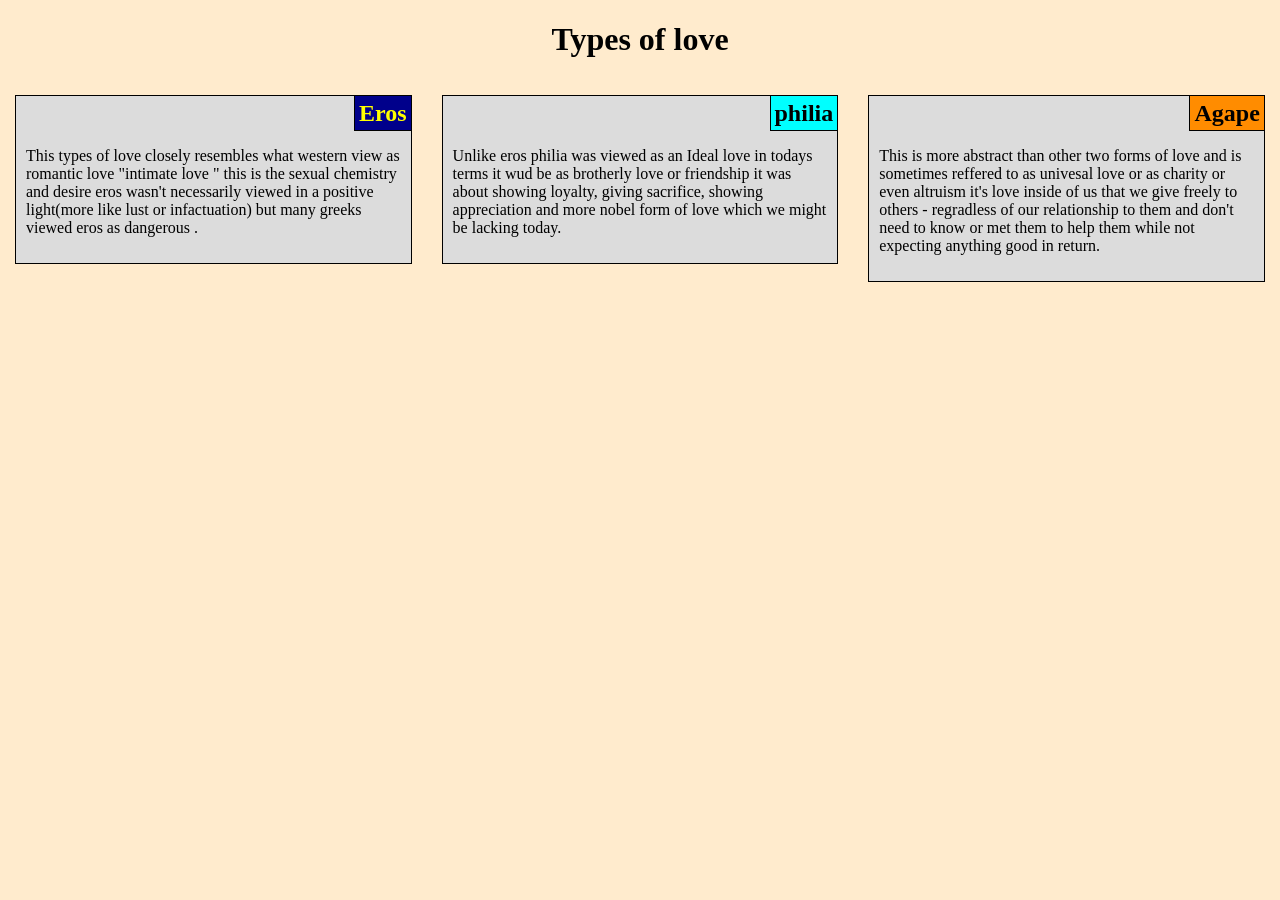
<file: module2 assignment/index.html>
<!DOCTYPE html>
<html>
<head>
    <meta charset='utf-8'>
    <meta http-equiv='X-UA-Compatible' content='IE=edge'>
    <title>Coursera assignment</title>
    <meta name='viewport' content='width=device-width, initial-scale=1'>
    <link rel='stylesheet' type='text/css' media='screen' href='css/style.css'>
</head>
<body>
    <div class="container">
        <h1>Types of love</h1>
        <div class="col-lg-4 col-md-6 col-sm-12">
            <section>
                <h2 id="one">Eros</h2>
                <p>
                    This types of love closely resembles what western view as romantic love "intimate love " this is the sexual chemistry 
                    and desire eros wasn't necessarily viewed in a positive light(more like lust or infactuation) but many greeks
                    viewed eros as dangerous .
                </p>
            </section>
        </div>
        <div class="col-lg-4 col-md-6 col-sm-12">
            <section>
                <h2 id="two">philia</h2>
                <p>
                    Unlike eros philia was viewed as an Ideal love in todays terms it wud be as brotherly love or friendship it was about showing 
                    loyalty, giving sacrifice, showing appreciation and more nobel form of love which we might be lacking today.  
                </p>
            </section>
        </div>
        <div class="col-lg-4 col-md-12 col-sm-12">
            <section>
                <h2 id="three">Agape</h2>
                <p>
                    This is more abstract than other two forms of love and is sometimes reffered to as univesal love or as charity or 
                    even altruism it's love inside of us that we give freely to others - regradless of our relationship to them and don't need 
                    to know or met them to help them while not expecting anything good in return. 
                </p>
            </section>
        </div>
    </div>       
</body>
</html>
</file>
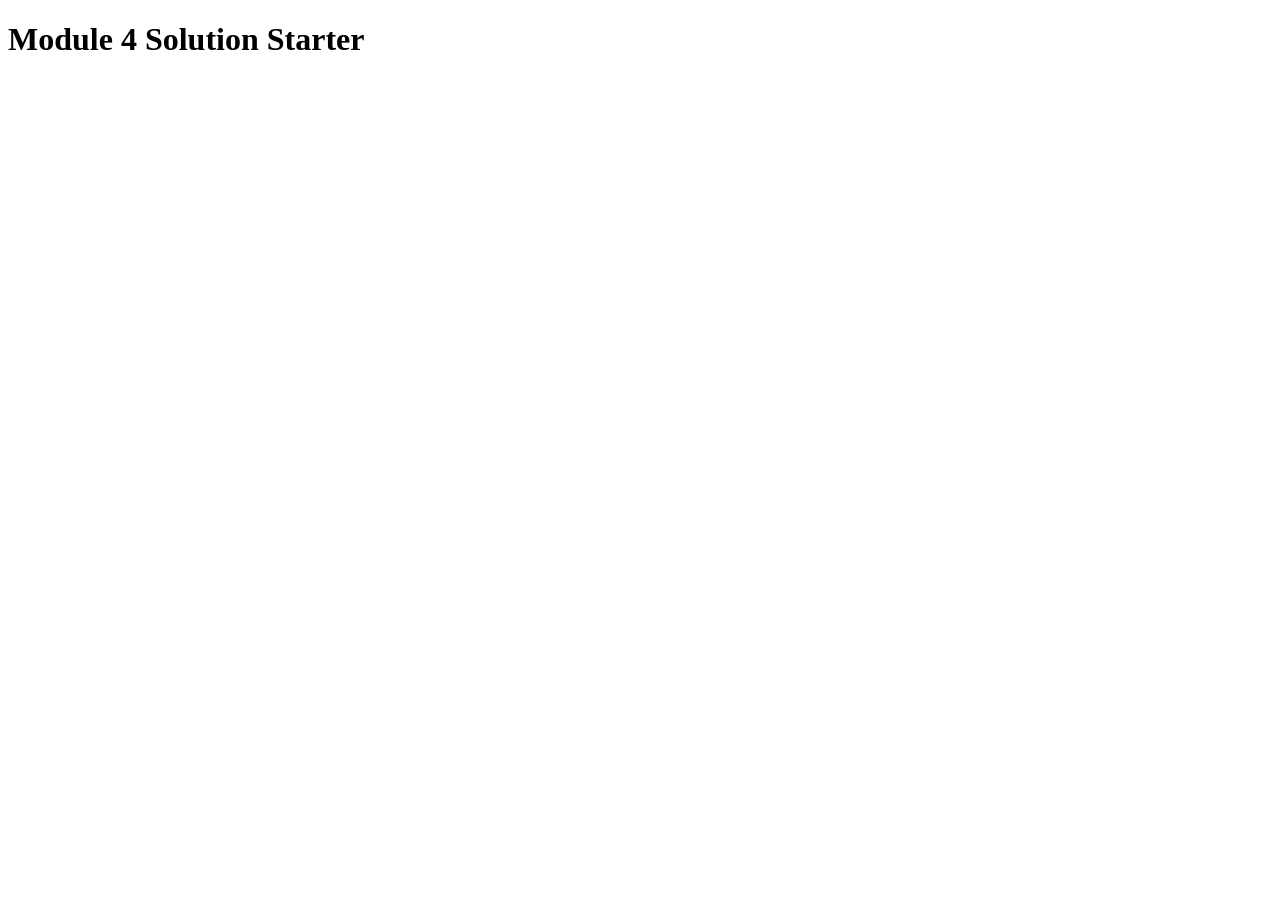
<file: module4 assignment/index.html>
<!DOCTYPE html>
<html>
<head>
  <meta charset="utf-8">
  <title>Module 4 Solution Starter</title>
  <script>
    var names = []; // DO NOT REMOVE
  </script>
  <script src="SpeakHello.js"></script>
  <script src="SpeakGoodBye.js"></script>
  <script src="script.js"></script>
</head>
<body>
  <h1>Module 4 Solution Starter</h1>
</body>
</html>
</file>
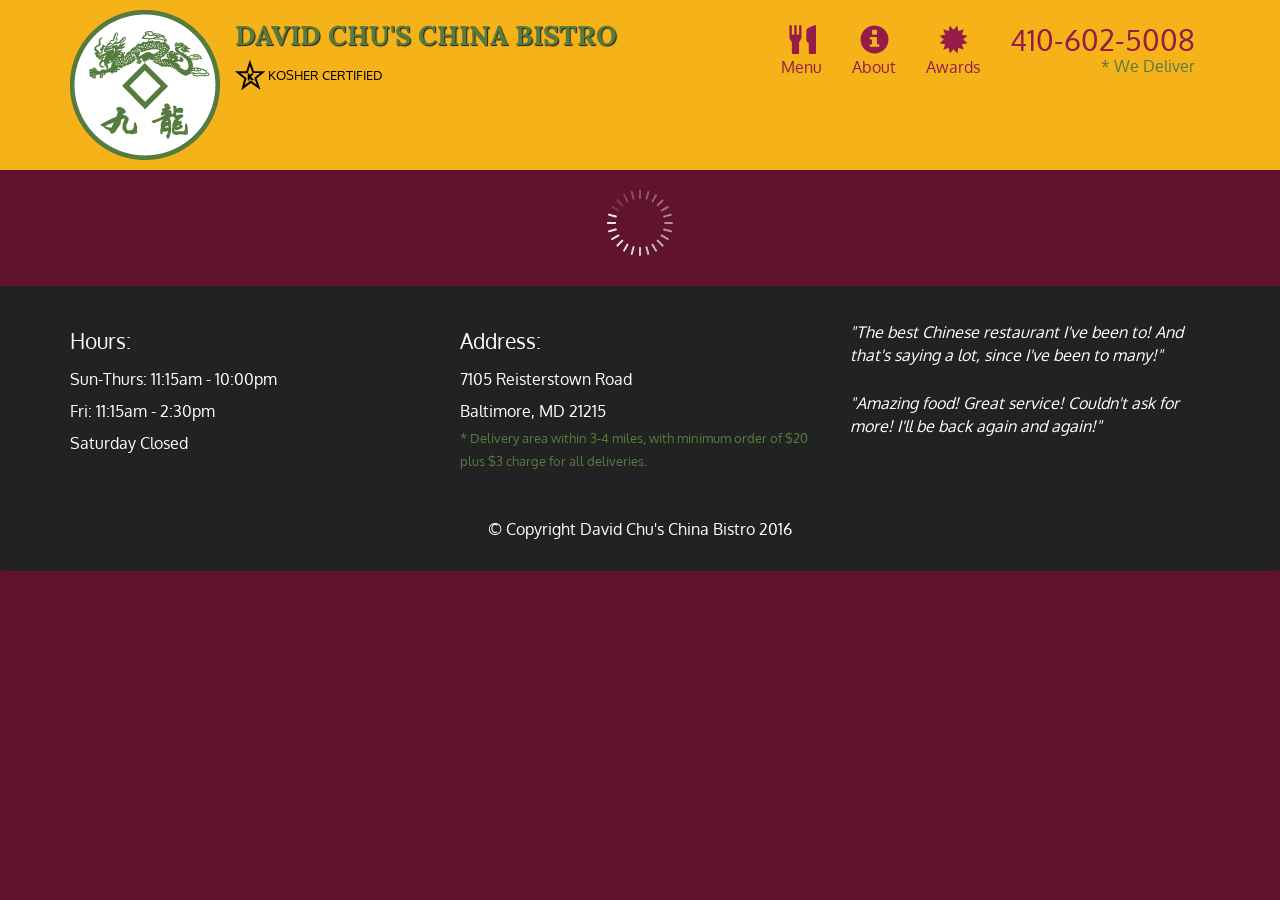
<file: module5 assignment/index.html>
<!doctype html>
<html lang="en">
  <head>
    <meta charset="utf-8">
    <meta http-equiv="X-UA-Compatible" content="IE=edge">
    <meta name="viewport" content="width=device-width, initial-scale=1">
    <title>David Chu's China Bistro</title>
    <link rel="stylesheet" href="css/bootstrap.min.css">
    <link rel="stylesheet" href="css/styles.css">
    <link href='https://fonts.googleapis.com/css?family=Oxygen:400,300,700' rel='stylesheet' type='text/css'>
    <link href='https://fonts.googleapis.com/css?family=Lora' rel='stylesheet' type='text/css'>
  </head>
<body>
  <header>
    <nav id="header-nav" class="navbar navbar-default">
      <div class="container">
        <div class="navbar-header">
          <a href="index.html" class="pull-left visible-md visible-lg">
            <div id="logo-img" alt="Logo image"></div>
          </a>

          <div class="navbar-brand">
            <a href="index.html"><h1>David Chu's China Bistro</h1></a>
            <p>
              <img src="images/star-k-logo.png" alt="Kosher certification">
              <span>Kosher Certified</span>
            </p>
          </div>

          <button id="navbarToggle" type="button" class="navbar-toggle collapsed" data-toggle="collapse" data-target="#collapsable-nav" aria-expanded="false">
            <span class="sr-only">Toggle navigation</span>
            <span class="icon-bar"></span>
            <span class="icon-bar"></span>
            <span class="icon-bar"></span>
          </button>
        </div>
        
        <div id="collapsable-nav" class="collapse navbar-collapse">
           <ul id="nav-list" class="nav navbar-nav navbar-right">
            <li id="navHomeButton" class="visible-xs active">
              <a href="index.html">
                <span class="glyphicon glyphicon-home"></span> Home</a>
            </li>
            <li id="navMenuButton">
              <a href="#" onclick="$dc.loadMenuCategories();">
                <span class="glyphicon glyphicon-cutlery"></span><br class="hidden-xs"> Menu</a>
            </li>
            <li>
              <a href="#">
                <span class="glyphicon glyphicon-info-sign"></span><br class="hidden-xs"> About</a>
            </li>
            <li>
              <a href="#">
                <span class="glyphicon glyphicon-certificate"></span><br class="hidden-xs"> Awards</a>
            </li>
            <li id="phone" class="hidden-xs">
              <a href="tel:410-602-5008">
                <span>410-602-5008</span></a><div>* We Deliver</div>
            </li>
          </ul><!-- #nav-list -->
        </div><!-- .collapse .navbar-collapse -->
      </div><!-- .container -->
    </nav><!-- #header-nav -->
  </header>

  <div id="call-btn" class="visible-xs">
    <a class="btn" href="tel:410-602-5008">
    <span class="glyphicon glyphicon-earphone"></span>
    410-602-5008
    </a>
  </div>
  <div id="xs-deliver" class="text-center visible-xs">* We Deliver</div>

  <div id="main-content" class="container"></div>

  <footer class="panel-footer">
    <div class="container">
      <div class="row">
        <section id="hours" class="col-sm-4">
          <span>Hours:</span><br>
          Sun-Thurs: 11:15am - 10:00pm<br>
          Fri: 11:15am - 2:30pm<br>
          Saturday Closed
          <hr class="visible-xs">
        </section>
        <section id="address" class="col-sm-4">
          <span>Address:</span><br>
          7105 Reisterstown Road<br>
          Baltimore, MD 21215
          <p>* Delivery area within 3-4 miles, with minimum order of $20 plus $3 charge for all deliveries.</p>
          <hr class="visible-xs">
        </section>
        <section id="testimonials" class="col-sm-4">
          <p>"The best Chinese restaurant I've been to! And that's saying a lot, since I've been to many!"</p>
          <p>"Amazing food! Great service! Couldn't ask for more! I'll be back again and again!"</p>
        </section>
      </div>
      <div class="text-center">&copy; Copyright David Chu's China Bistro 2016</div>
    </div>
  </footer>

  <!-- jQuery (Bootstrap JS plugins depend on it) -->
  <script src="js/jquery-2.1.4.min.js"></script>
  <script src="js/bootstrap.min.js"></script>
  <script src="js/ajax-utils.js"></script>
  <script src="js/script.js"></script>
</body>
</html>
</file>
<file: module2 assignment/css/style.css>
*{
    box-sizing: border-box;
}
body{
    padding: 0px;
    margin: 0px;
    background-color: blanchedalmond;
}
h1{
    text-align: center;
}
section{
    border-style: solid;
    border-width: 1px;
    border-color: black;
    background-color: gainsboro;
    margin: 15px;
}
section>h2{
    border-bottom: solid 1px black;
    border-left: solid 1px black;
    float: right;
    padding: 4px;
    margin: 0px;
    height: 35px;
}

section>p{
    padding: 35px 10px 10px 10px;
}
#one{
    background-color: darkblue;
    color: yellow;
}
#two{
    background-color: cyan;
}
#three{
    background-color: darkorange;
}

@media (min-width: 992px) {
    .col-lg-1, .col-lg-2, .col-lg-3, .col-lg-4, .col-lg-5, .col-lg-6, .col-lg-7, .col-lg-8, .col-lg-9, .col-lg-10, .col-lg-11, .col-lg-12 {
        float: left;
    }
    .col-lg-1 {
        width: 8.33%;
    }
    .col-lg-2 {
        width: 16.66%;
    }
    .col-lg-3 {
        width: 25%;
    }
    .col-lg-4 {
        width: 33.33%;
    }
    .col-lg-5 {
        width: 41.66%;
    }
    .col-lg-6 {
        width: 50%;
    }
    .col-lg-7 {
        width: 58.33%;
    }
    .col-lg-8 {
        width: 66.66%;
    }
    .col-lg-9 {
        width: 74.99%;
    }
    .col-lg-10 {
        width: 83.33%;
    }
    .col-lg-11 {
        width: 91.66%;
    }
    .col-lg-12 {
        width: 100%;
    }
}

@media (min-width: 768px) and (max-width: 991px) {
    .col-md-1, .col-md-2, .col-md-3, .col-md-4, .col-md-5, .col-md-6, .col-md-7, .col-md-8, .col-md-9, .col-md-10, .col-md-11, .col-md-12 {
        float: left;
    }
    .col-md-1 {
        width: 8.33%;
    }
    .col-md-2 {
        width: 16.66%;
    }
    .col-md-3 {
        width: 25%;
    }
    .col-md-4 {
        width: 33.33%;
    }
    .col-md-5 {
        width: 41.66%;
    }
    .col-md-6 {
        width: 50%;
    }
    .col-md-7 {
        width: 58.33%;
    }
    .col-md-8 {
        width: 66.66%;
    }
    .col-md-9 {
        width: 74.99%;
    }
    .col-md-10 {
        width: 83.33%;
    }
    .col-md-11 {
        width: 91.66%;
    }
    .col-md-12 {
        width: 100%;
    }
}

@media (max-width: 767px) {
    .col-sm-1, .col-sm-2, .col-sm-3, .col-sm-4, .col-sm-5, .col-sm-6, .col-sm-7, .col-sm-8, .col-sm-9, .col-sm-10, .col-sm-11, .col-sm-12 {
        float: left;
    }
    .col-sm-1 {
        width: 8.33%;
    }
    .col-sm-2 {
        width: 16.66%;
    }
    .col-sm-3 {
        width: 25%;
    }
    .col-sm-4 {
        width: 33.33%;
    }
    .col-sm-5 {
        width: 41.66%;
    }
    .col-sm-6 {
        width: 50%;
    }
    .col-sm-7 {
        width: 58.33%;
    }
    .col-sm-8 {
        width: 66.66%;
    }
    .col-sm-9 {
        width: 74.99%;
    }
    .col-sm-10 {
        width: 83.33%;
    }
    .col-sm-11 {
        width: 91.66%;
    }
    .col-sm-12 {
        width: 100%;
    }
}
</file>
<file: module5 assignment/css/styles.css>
body {
  font-size: 16px;
  color: #fff;
  background-color: #61122f;
  font-family: 'Oxygen', sans-serif;
}

/** HEADER **/
#header-nav {
  background-color: #f6b319;
  border-radius: 0;
  border: 0;
}

#logo-img {
  background: url('../images/restaurant-logo_large.png') no-repeat;
  width: 150px;
  height: 150px;
  margin: 10px 15px 10px 0;
}

.navbar-brand {
  padding-top: 25px;
}
.navbar-brand h1 { /* Restaurant name */
  font-family: 'Lora', serif;
  color: #557c3e;
  font-size: 1.5em;
  text-transform: uppercase;
  font-weight: bold;
  text-shadow: 1px 1px 1px #222;
  margin-top: 0;
  margin-bottom: 0;
  line-height: .75;
}
.navbar-brand a:hover, .navbar-brand a:focus {
  text-decoration: none;
}
.navbar-brand p { /* Kosher cert */
  color: #000;
  text-transform: uppercase;
  font-size: .7em;
  margin-top: 15px;
}
.navbar-brand p span { /* Star-K */
  vertical-align: middle;
}

#nav-list {
  margin-top: 10px;
}
#nav-list a {
  color: #951C49;
  text-align: center;
}
#nav-list a:hover {
  background: #E7E7E7;
}
#nav-list a span {
  font-size: 1.8em;
}

#phone {
  margin-top: 5px;
}
#phone a { /* Phone number */
  text-align: right;
  padding-bottom: 0;
}
#phone div { /* We Deliver */
  color: #557c3e;
  text-align: right;
  padding-right: 15px;
}

.navbar-header button.navbar-toggle, .navbar-header .icon-bar {
  border: 1px solid #61122f;
}
.navbar-header button.navbar-toggle {
  clear: both;
  margin-top: -30px;
}
/* END HEADER */

/* FOOTER */
.panel-footer {
  margin-top: 30px;
  padding-top: 35px;
  padding-bottom: 30px;
  background-color: #222;
  border-top: 0;
}
.panel-footer div.row {
  margin-bottom: 35px;
}
#hours, #address {
  line-height: 2;
}
#hours > span, #address > span {
  font-size: 1.3em;
}
#address p {
  color: #557c3e;
  font-size: .8em;
  line-height: 1.8;
}
#testimonials {
  font-style: italic;
}
#testimonials p:nth-child(2) {
  margin-top: 25px;
}
/* END FOOTER */



/* HOME PAGE */
.container .jumbotron {
  box-shadow: 0 0 50px #3F0C1F;
  border: 2px solid #3F0C1F;
}

#menu-tile, #specials-tile, #map-tile {
  height: 250px;
  width: 100%;
  margin-bottom: 15px;
  position: relative;
  border: 2px solid #3F0C1F;
  overflow: hidden;
}
#menu-tile:hover, #specials-tile:hover, #map-tile:hover {
  box-shadow: 0 1px 5px 1px #cccccc;
}
#menu-tile {
  background: url('../images/menu-tile.jpg') no-repeat;
  background-position: center;
}
#specials-tile {
  background: url('../images/specials-tile.jpg') no-repeat;
  background-position: center;
}
#menu-tile span, #specials-tile span, #map-tile span {
  position: absolute;
  bottom: 0;
  right: 0;
  width: 100%;
  text-align: center;
  font-size: 1.6em;
  text-transform: uppercase;
  background-color: #000;
  color: #fff;
  opacity: .8;
}
/* END HOME PAGE */

/* MENU CATEGORIES PAGE */
.category-tile { 
  position: relative;
  border: 2px solid #3F0C1F;
  overflow: hidden;
  width: 200px;
  height: 200px;
  margin: 0 auto 15px;
}
.category-tile span {
  position: absolute;
  bottom: 0;
  right: 0;
  width: 100%;
  text-align: center;
  font-size: 1.2em;
  text-transform: uppercase;
  background-color: #000;
  color: #fff;
  opacity: .8;
}
.category-tile:hover {
  box-shadow: 0 1px 5px 1px #cccccc;
}

#menu-categories-title + div {
  margin-bottom: 50px;
}
/* END MENU CATEGORIES PAGE */

/* SINGLE CATEGORY PAGE */
.menu-item-tile {
  margin-bottom: 25px;
}
.menu-item-tile hr {
  width: 80%;
}
.menu-item-tile .menu-item-price {
  font-size: 1.1em;
  text-align: right;
  margin-top: -15px;
  margin-right: -15px;
}
.menu-item-tile .menu-item-price span {
  font-size: .6em;
}
.menu-item-photo {
  position: relative;
  border: 2px solid #3F0C1F; 
  overflow: hidden;
  padding: 0;
  margin-right: -15px;
  margin-left: auto;
  margin-bottom: 20px;
  max-width: 250px;
}
.menu-item-photo div {
  position: absolute;
  bottom: 0;
  right: 0;
  width: 80px;
  background-color: #557c3e;
  text-align: center;
}
.menu-item-description {
  padding-right: 30px;
}
h3.menu-item-title {
  margin: 0 0 10px;
}
.menu-item-details {
  font-size: .9em;
  font-style: italic;
}
/* END SINGLE CATEGORY PAGE */


/********** Large devices only **********/
@media (min-width: 1200px) {
  .container .jumbotron {
    background: url('../images/jumbotron_1200.jpg') no-repeat;
    height: 675px;
  }
}

/********** Medium devices only **********/
@media (min-width: 992px) and (max-width: 1199px) {
  /* Header */
  #logo-img {
    background: url('../images/restaurant-logo_medium.png') no-repeat;
    width: 100px;
    height: 100px;
    margin: 5px 5px 5px 0;
  }
  /* End Header */

  /* Home Page */
  .container .jumbotron {
    background: url('../images/jumbotron_992.jpg') no-repeat;
    height: 558px;
  }
  /* End Home Page */
}

/********** Small devices only **********/
@media (min-width: 768px) and (max-width: 991px) {
  /* Home Page */
  .container .jumbotron {
    background: url('../images/jumbotron_768.jpg') no-repeat;
    height: 432px;
  }
  /* End Home Page */
}

/********** Extra small devices only **********/
@media (max-width: 767px) {
  /* Header */
  .navbar-brand {
    padding-top: 10px;
    height: 80px;
  }
  .navbar-brand h1 { /* Restaurant name */
    padding-top: 10px;
    font-size: 5vw; /* 1vw = 1% of viewport width */
  }
  .navbar-brand p { /* Kosher cert */
    font-size: .6em;
    margin-top: 12px;
  }
  .navbar-brand p img { /* Star-K */
    height: 20px;
  }

  #collapsable-nav a { /* Collapsed nav menu text */
    font-size: 1.2em;
  }
  #collapsable-nav a span { /* Collapsed nav menu glyph */
    font-size: 1em;
    margin-right: 5px;
  }

  #call-btn > a {
    font-size: 1.5em;
    display: block;
    margin: 0 20px;
    padding: 10px;
    border: 2px solid #fff;
    background-color: #f6b319;
    color: #951c49;
  }
  #xs-deliver {
    margin-top: 5px;
    font-size: .7em;
    letter-spacing: .1em;
    text-transform: uppercase;
  }
  /* End Header */

  /* Footer */
  .panel-footer section {
    margin-bottom: 30px;
    text-align: center;
  }
  .panel-footer section:nth-child(3) {
    margin-bottom: 0; /* margin already exists on the whole row */
  }
  .panel-footer section hr {
    width: 50%;
  }
  /* End Footer */

  /* Home Page */
  .container .jumbotron {
    margin-top: 30px;
    padding: 0;
  }
  #menu-tile, #specials-tile {
    width: 360px;
    margin: 0 auto 15px;
  }

  .menu-item-photo {
    margin-right: auto;
  }
  .menu-item-tile .menu-item-price {
    text-align: center;
  }
  .menu-item-description {
    text-align: center;;
  }
}


/********** Super extra small devices Only :-) (e.g., iPhone 4) **********/
@media (max-width: 479px) {
  /* Header */
  .navbar-brand h1 { /* Restaurant name */
    padding-top: 5px;
    font-size: 6vw;
  }
  /* End Header */
  
  /* Home page */
  #menu-tile, #specials-tile {
    width: 280px;
    margin: 0 auto 15px;
  }

  .col-xxs-12 {
    position: relative;
    min-height: 1px;
    padding-right: 15px;
    padding-left: 15px;
    float: left;
    width: 100%;
  }
}
</file>
